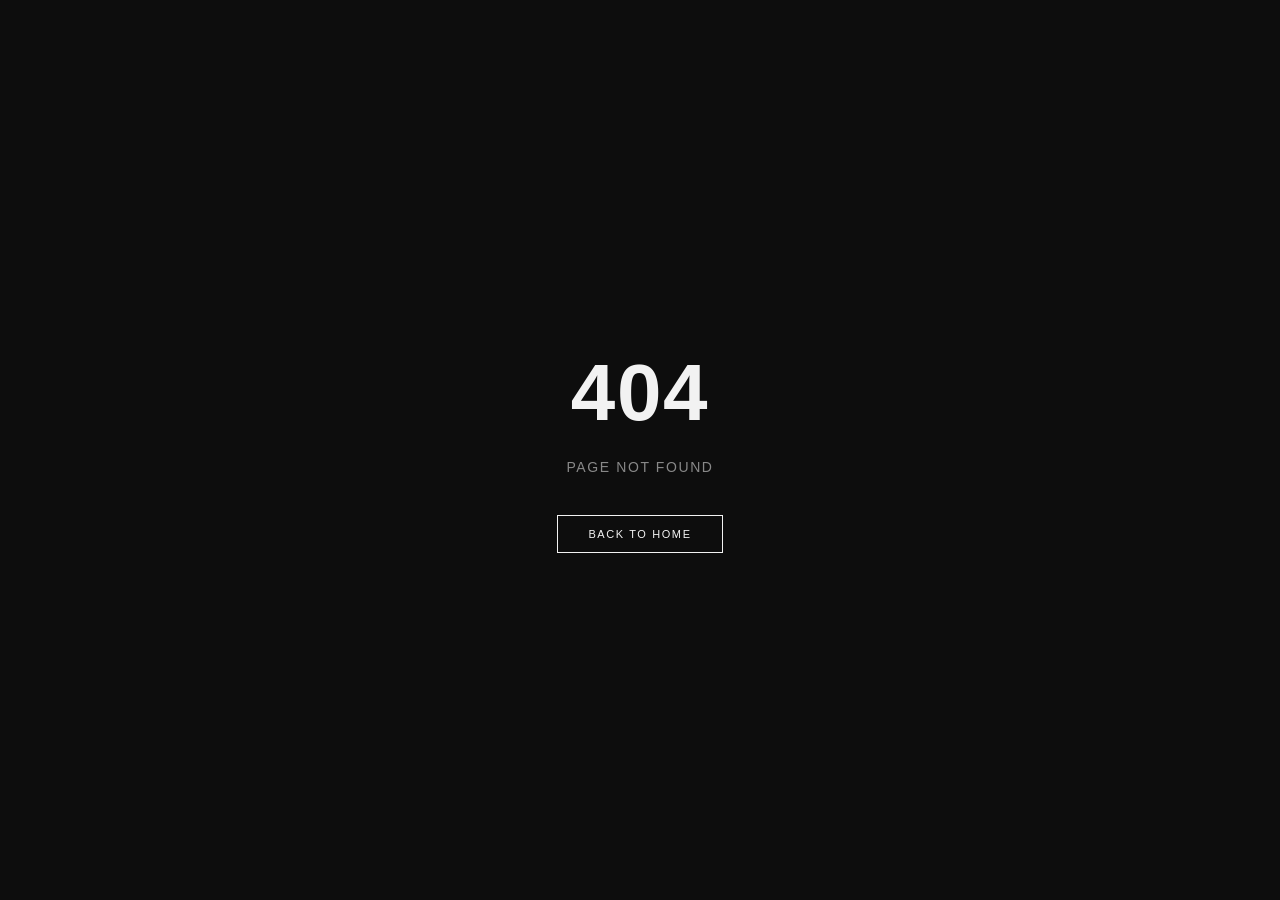
<file: err.html>
<!DOCTYPE html>
<html lang="en">
<head>
    <meta charset="UTF-8">
    <meta name="viewport" content="width=device-width, initial-scale=1.0">
    <title>404 — DS PHOTOS</title>
    <style>
        * { margin: 0; padding: 0; box-sizing: border-box; }
        body {
            background: #0d0d0d;
            color: #f2f2f2;
            font-family: 'Helvetica Neue', Arial, sans-serif;
            display: flex;
            align-items: center;
            justify-content: center;
            height: 100vh;
            text-align: center;
            text-transform: uppercase;
            letter-spacing: 0.1em;
        }
        h1 { font-size: 80px; font-weight: 900; }
        p { color: #888; margin: 20px 0; font-size: 14px; }
        a { color: #f2f2f2; text-decoration: none; border: 1px solid #f2f2f2; padding: 12px 30px; display: inline-block; margin-top: 20px; font-size: 11px; transition: 0.3s; }
        a:hover { background: #f2f2f2; color: #0d0d0d; }
    </style>
</head>
<body>
    <div>
        <h1>404</h1>
        <p>PAGE NOT FOUND</p>
        <a href="/">BACK TO HOME</a>
    </div>
</body>
</html>
</file>
